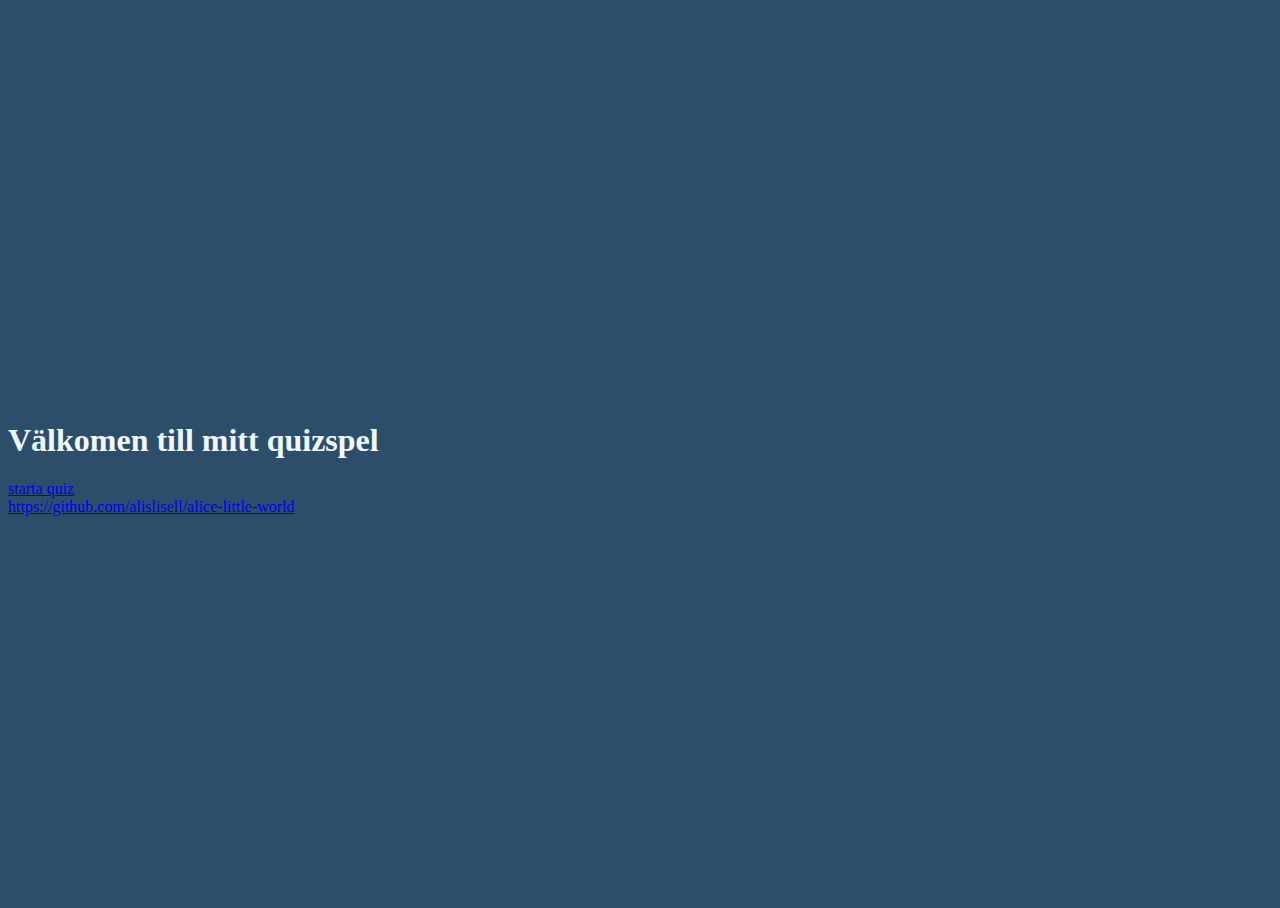
<file: index.html>
<!DOCTYPE html>
<html>

<head>
    <title>Alice Little World</title>
    <link href="https://cdn.jsdelivr.net/npm/bootstrap@5.1.3/dist/css/bootstrap.min.css" rel="stylesheet"
        integrity="sha384-1BmE4kWBq78iYhFldvKuhfTAU6auU8tT94WrHftjDbrCEXSU1oBoqyl2QvZ6jIW3" crossorigin="anonymous">
    <script src="https://cdn.jsdelivr.net/npm/bootstrap@5.1.3/dist/js/bootstrap.bundle.min.js"
        integrity="sha384-ka7Sk0Gln4gmtz2MlQnikT1wXgYsOg+OMhuP+IlRH9sENBO0LRn5q+8nbTov4+1p"
        crossorigin="anonymous"></script>
    <link rel="stylesheet" href="style.css">
</head>

<body>
    <div class="d-flex justify-content-center">
      <div>
        <h1>Välkomen till mitt quizspel</h1>
        <a class="btn btn-info" href="quiz.html">starta quiz</a>
        <br/>
        <a href="https://github.com/alislisell/alice-little-world">https://github.com/alislisell/alice-little-world</a>
      </div>
    </div>
</body>

</html>
</file>
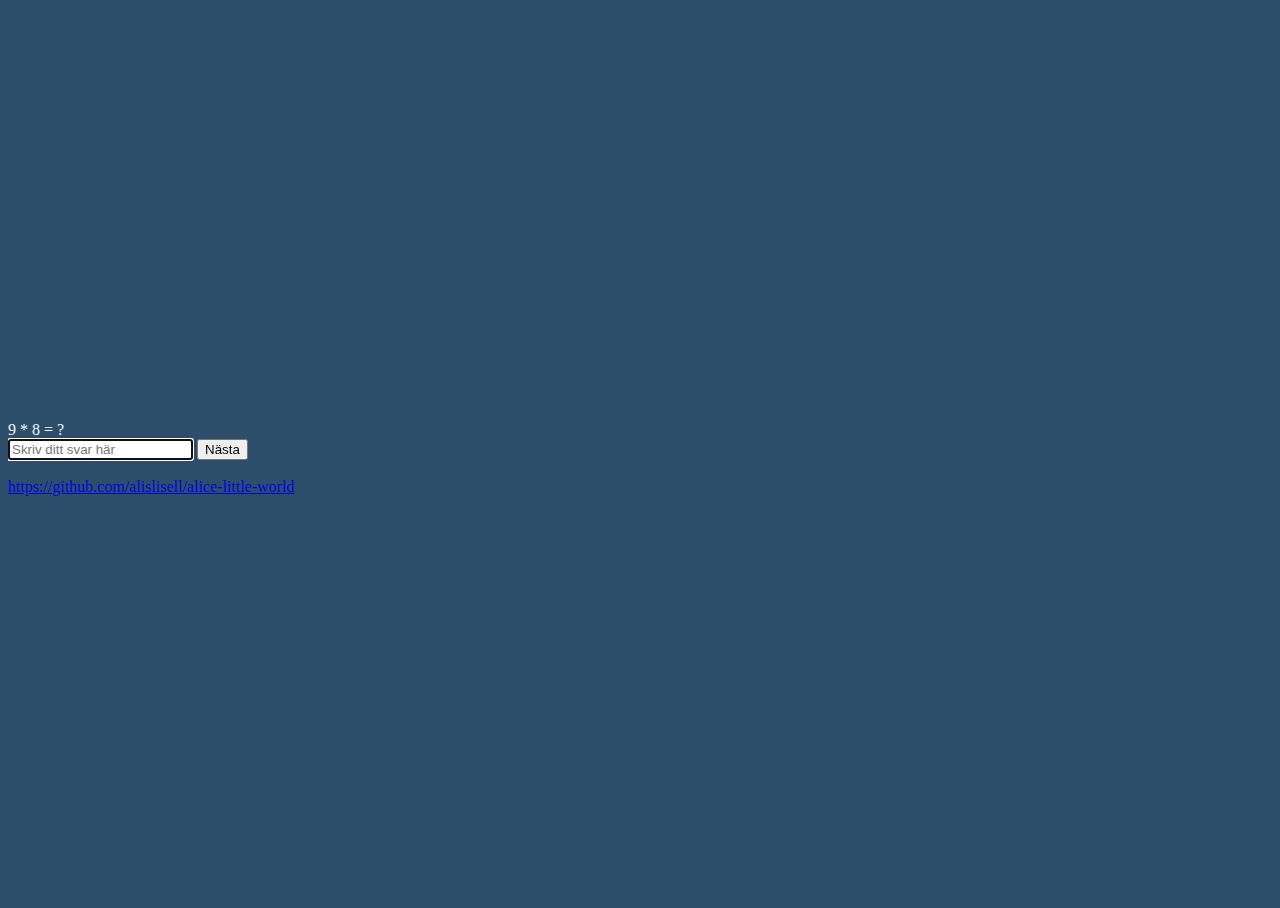
<file: quiz.html>
<!DOCTYPE html>
<html>

<head>
    <title>Alice Little World</title>
    <link href="https://cdn.jsdelivr.net/npm/bootstrap@5.1.3/dist/css/bootstrap.min.css" rel="stylesheet"
        integrity="sha384-1BmE4kWBq78iYhFldvKuhfTAU6auU8tT94WrHftjDbrCEXSU1oBoqyl2QvZ6jIW3" crossorigin="anonymous">
    <script src="https://cdn.jsdelivr.net/npm/bootstrap@5.1.3/dist/js/bootstrap.bundle.min.js"
        integrity="sha384-ka7Sk0Gln4gmtz2MlQnikT1wXgYsOg+OMhuP+IlRH9sENBO0LRn5q+8nbTov4+1p"
        crossorigin="anonymous"></script>
    <link rel="stylesheet" href="style.css">
</head>

<body>
    <div class="d-flex justify-content-center">
        <div>
            <span id="fråga" class="display-6"></span>
            <div class="input-group mb-3">
                <input id="svar-ruta" type="text" class="form-control" placeholder="Skriv ditt svar här"
                    aria-label="Skriv ditt svar här">
                <button id="rätta" class="btn btn-info" type="button">Nästa</button>
            </div>
            <div id="resultat"></div>
            <br />
            <a
                href="https://github.com/alislisell/alice-little-world">https://github.com/alislisell/alice-little-world</a>
        </div>
    </div>
    <script>
        var svar = document.getElementById("svar-ruta");
        svar.focus()
        var x = Math.floor(Math.random() * 10) + 1;
        var y = Math.floor(Math.random() * 10) + 1;
        var rättSvar = x * y;

        document.getElementById("fråga").innerHTML = x + " * " + y + " = ?";

        function nästaFråga() {
            x = Math.floor(Math.random() * 10) + 1;
            y = Math.floor(Math.random() * 10) + 1;
            rättSvar = x * y;

            document.getElementById("fråga").innerHTML = x + " * " + y + " = ?";
        }

        function rätta() {
            var wrapper = document.createElement('div')
            if (parseInt(svar.value) === rättSvar) {
                wrapper.innerHTML = '<div class="alert alert-success alert-dismissible" role="alert">Rätt svar! 🎉<button type="button" class="btn-close" data-bs-dismiss="alert" aria-label="Close"></button></div>'
                alertPlaceholder.append(wrapper)
                svar.value = ""
                svar.focus();
                nästaFråga()
                setTimeout(() => {
                    alertPlaceholder.innerHTML = ""
                }, 2000)
            } else {
                wrapper.innerHTML = '<div class="alert alert-danger alert-dismissible" role="alert">Fel svar, prova igen!<button type="button" class="btn-close" data-bs-dismiss="alert" aria-label="Close"></button></div>'
                alertPlaceholder.append(wrapper)
                svar.value = ""
                svar.focus();
                setTimeout(() => {
                    alertPlaceholder.innerHTML = ""
                }, 2000)
            }
        }

        var alertPlaceholder = document.getElementById('resultat')
        var alertTrigger = document.getElementById('rätta')

        if (alertTrigger) {
            alertTrigger.addEventListener('click', function () {
                rätta();
            })
        }

    </script>
</body>

</html>
</file>
<file: style.css>
body, html{
    height:100%;
    overflow: hidden;
}
body {
    background-color: rgb(44, 78, 107);
    color: aliceblue;
    display: flex;
    flex-direction: column;
    justify-content: center;
}
</file>
